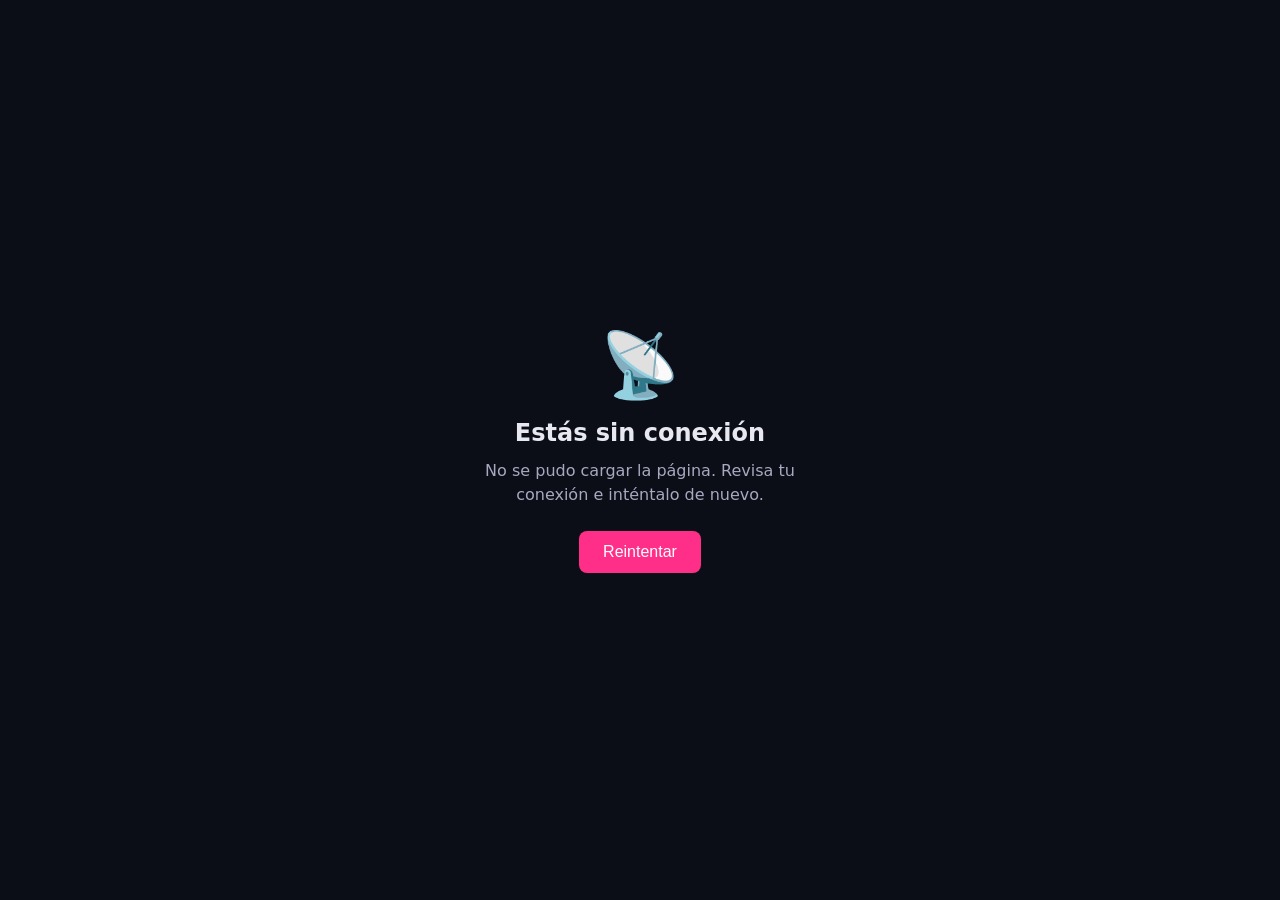
<file: offline.html>
<!DOCTYPE html>
<html lang="es">
<head>
    <meta charset="UTF-8">
    <meta name="viewport" content="width=device-width, initial-scale=1.0">
    <title>PriceTracker — Sin conexión</title>
    <style>
        * { margin: 0; padding: 0; box-sizing: border-box; }
        body {
            background: #0b0d17;
            color: #e8e8f0;
            font-family: system-ui, -apple-system, 'Segoe UI', Roboto, sans-serif;
            min-height: 100vh;
            display: flex;
            align-items: center;
            justify-content: center;
            text-align: center;
            padding: 1.5rem;
        }
        .wrap { max-width: 360px; }
        .icon { font-size: 4rem; margin-bottom: 1rem; }
        h1 { font-size: 1.5rem; margin-bottom: 0.75rem; }
        p { color: #a8a8c0; line-height: 1.5; margin-bottom: 1.5rem; }
        button {
            background: #ff2e88;
            color: #fff;
            border: none;
            padding: 0.75rem 1.5rem;
            border-radius: 8px;
            font-size: 1rem;
            cursor: pointer;
        }
        button:hover { background: #e91e78; }
    </style>
</head>
<body>
    <div class="wrap">
        <div class="icon">📡</div>
        <h1>Estás sin conexión</h1>
        <p>No se pudo cargar la página. Revisa tu conexión e inténtalo de nuevo.</p>
        <button onclick="location.reload()">Reintentar</button>
    </div>
</body>
</html>
</file>
